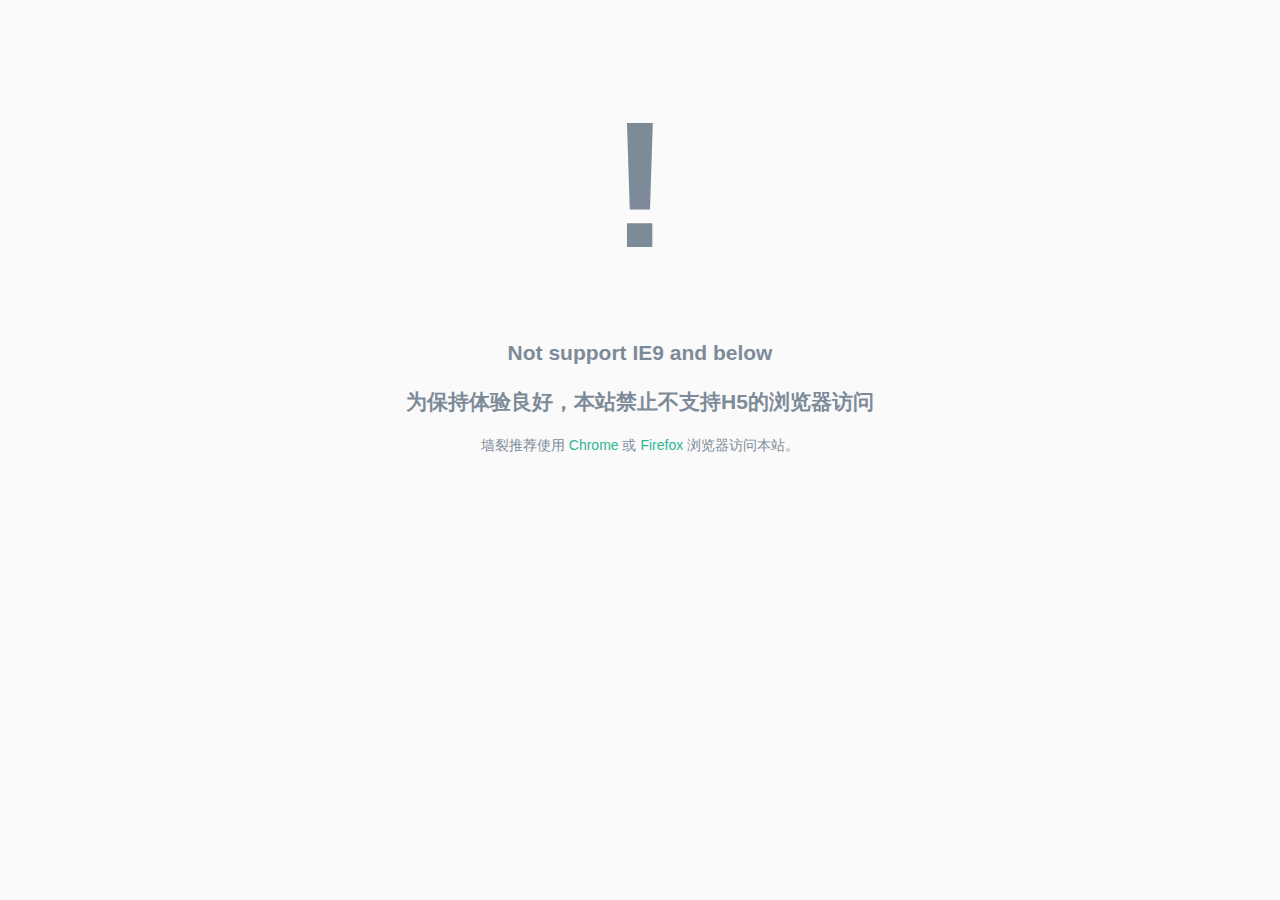
<file: warn.html>
<!DOCTYPE html PUBLIC "-//W3C//DTD XHTML 1.0 Transitional//EN" "http://www.w3.org/TR/xhtml1/DTD/xhtml1-transitional.dtd">
<!-- saved from url=(0024)http://yansu.org/ie.html -->
<html xmlns="http://www.w3.org/1999/xhtml" xml:lang="en" lang="en"><head><meta http-equiv="Content-Type" content="text/html; charset=UTF-8">
    <title>警告：不被支持的浏览器</title>
    <link rel="icon" href="/images/favicon.png">
    <meta name="robots" content="noindex">
    <style type="text/css">
      body {
        width:600px;
        margin:50px auto;
        font:14px/1.5 'Trebuchet MS', sans-serif;
        text-align:center;
        background-color:#fafafa;
      }
      h1 {
        margin:0;
        color:#7D8B99;
        font-size:180px;
      }
      h2, p {
        color:#7D8B99;
      }
      a {
        color:#2EB695;
        text-decoration:none;
      }
    </style>
</head>
<body>
    <h1>!</h1>
    <h2>Not support IE9 and below</h2>
    <h2>为保持体验良好，本站禁止不支持H5的浏览器访问</h2>
    <p>墙裂推荐使用 <a href="https://www.chrome.com/" target="_blank">Chrome</a> 或 <a href="http://www.mozilla.org/" target="_blank">Firefox</a> 浏览器访问本站。</p>
</body>
</html>
</file>
